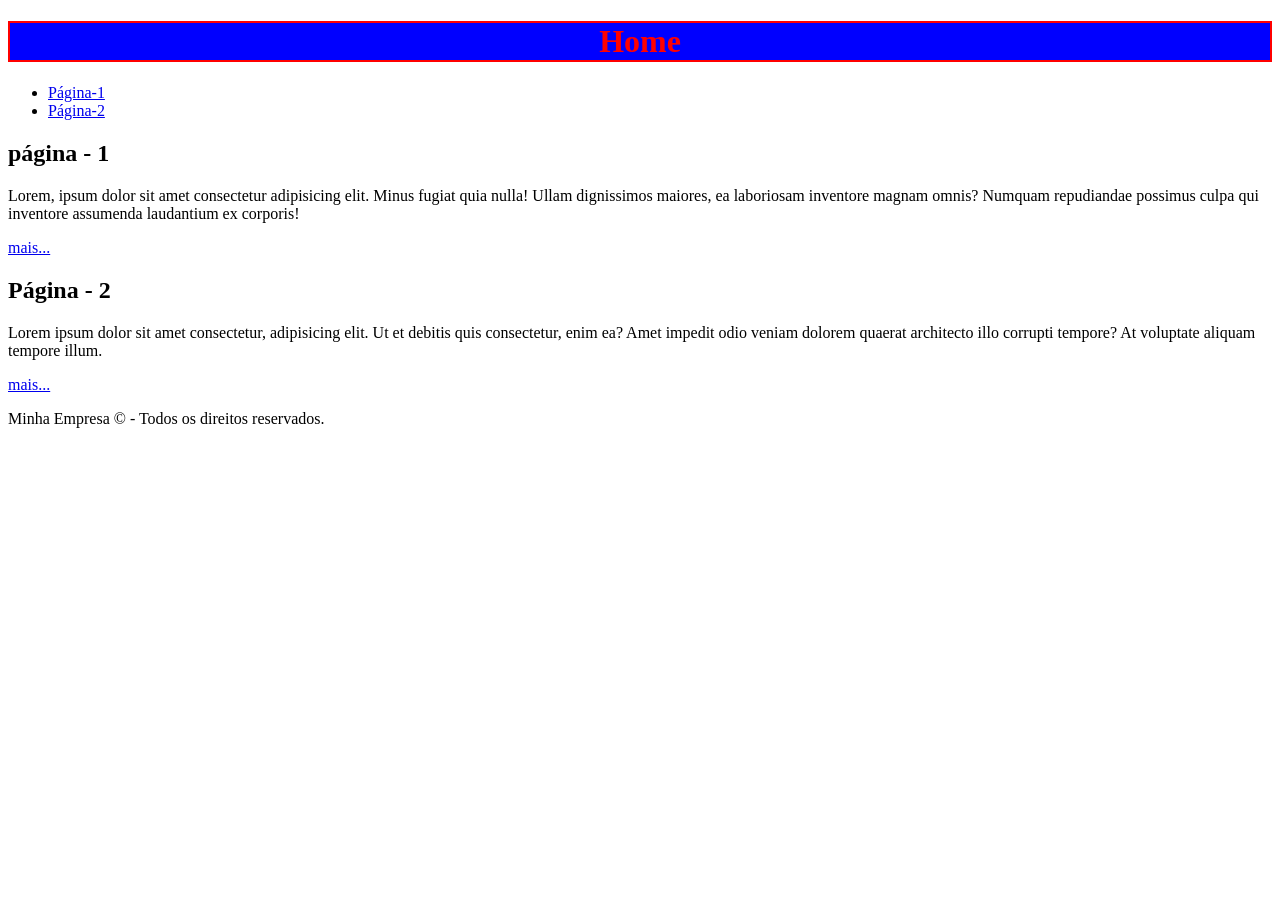
<file: index.html>
<!DOCTYPE html>
<html lang="pt-br">
	<head>
		<meta charset="UTF-8">
		<meta name="viewport" content="width=device-width, initial-scale=1.0">
		<title>Página Inicial</title>
		
		<style>
			h1{
				border:2px solid red;
				background-color: blue !important;
			}
		</style>

	</head>
	
	<body>
		<header>
			<h1 style="background-color: black; color: red; text-align: center;">Home</h1>
			<nav>
				<ul>
					<li><a href="./pagina1.html">Página-1</a></li>
					<li><a href="./pagina2.html">Página-2</a></li>
				</ul>
			</nav>
		</header>
		<main>
			<section>
				<h2>página - 1</h2>
				<p>Lorem, ipsum dolor sit amet consectetur adipisicing elit. Minus fugiat quia nulla! Ullam dignissimos maiores, ea laboriosam inventore magnam omnis? Numquam repudiandae possimus culpa qui inventore assumenda laudantium ex corporis!</p>
				<a href="./pagina1.html">mais...</a>
			</section>
			 <section>
    <h2>Página - 2</h2>
    <p>Lorem ipsum dolor sit amet consectetur, adipisicing elit. Ut et debitis quis consectetur, enim ea? Amet impedit odio veniam dolorem quaerat architecto illo corrupti tempore? At voluptate aliquam tempore illum.</p>
    <a href="./paginas/pagina2.html">mais...</a>
   </section>
		</main>
		<footer>
			<p>Minha Empresa &copy; - Todos os direitos reservados.</p>
		</footer>
	</body>
	
	</html>
</file>
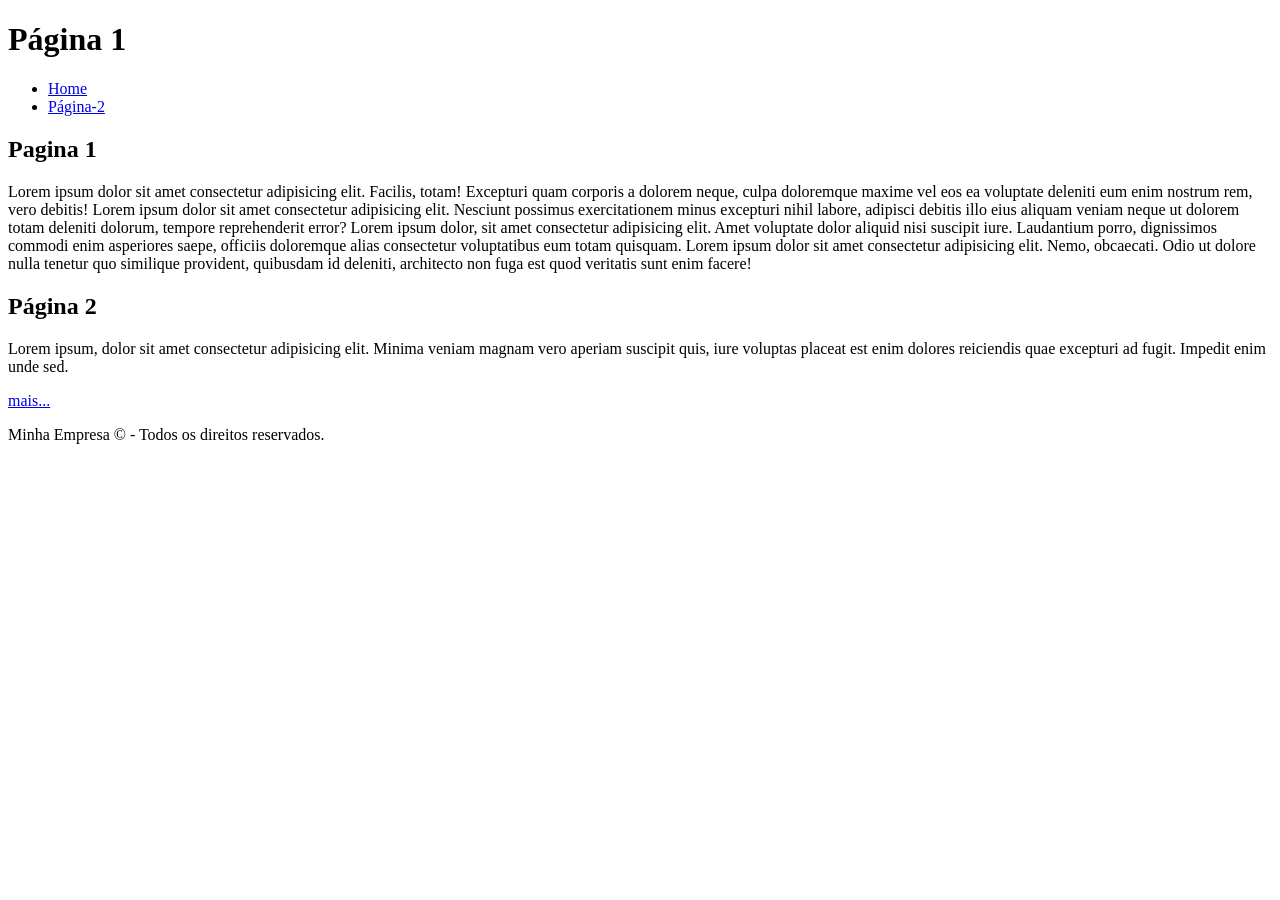
<file: pagina1.html>
<!DOCTYPE html>
<html lang="pt-br">

<head>
	<meta charset="UTF-8">
	<meta name="viewport" content="width=device-width, initial-scale=1.0">
	<title>Página 1</title>
</head>

<body>
	<header>
		<h1>Página 1</h1>
		<nav>
			<ul>
				<li><a href="./index.html">Home</a></li>
				<li><a href="./pagina2.html">Página-2</a></li>
			</ul>
		</nav>
	</header>
	<main>
		<section>
			<h2>Pagina 1</h2>
			<p>Lorem ipsum dolor sit amet consectetur adipisicing elit. Facilis, totam! Excepturi quam corporis a
				dolorem neque, culpa doloremque maxime vel eos ea voluptate deleniti eum enim nostrum rem, vero debitis!
				Lorem ipsum dolor sit amet consectetur adipisicing elit. Nesciunt possimus exercitationem minus
				excepturi nihil labore, adipisci debitis illo eius aliquam veniam neque ut dolorem totam deleniti
				dolorum, tempore reprehenderit error? Lorem ipsum dolor, sit amet consectetur adipisicing elit. Amet
				voluptate dolor aliquid nisi suscipit iure. Laudantium porro, dignissimos commodi enim asperiores saepe,
				officiis doloremque alias consectetur voluptatibus eum totam quisquam. Lorem ipsum dolor sit amet
				consectetur adipisicing elit. Nemo, obcaecati. Odio ut dolore nulla tenetur quo similique provident,
				quibusdam id deleniti, architecto non fuga est quod veritatis sunt enim facere!</p>
		</section>
		<section>
			<h2>Página 2</h2>
			<p>Lorem ipsum, dolor sit amet consectetur adipisicing elit. Minima veniam magnam vero aperiam suscipit
				quis, iure voluptas placeat est enim dolores reiciendis quae excepturi ad fugit. Impedit enim unde sed.
			</p>
			<a href="/pagina2.html">mais...</a>
		</section>
	</main>
	<footer>
		<p>Minha Empresa &copy; - Todos os direitos reservados.</p>
	</footer>
</body>

</html>
</file>
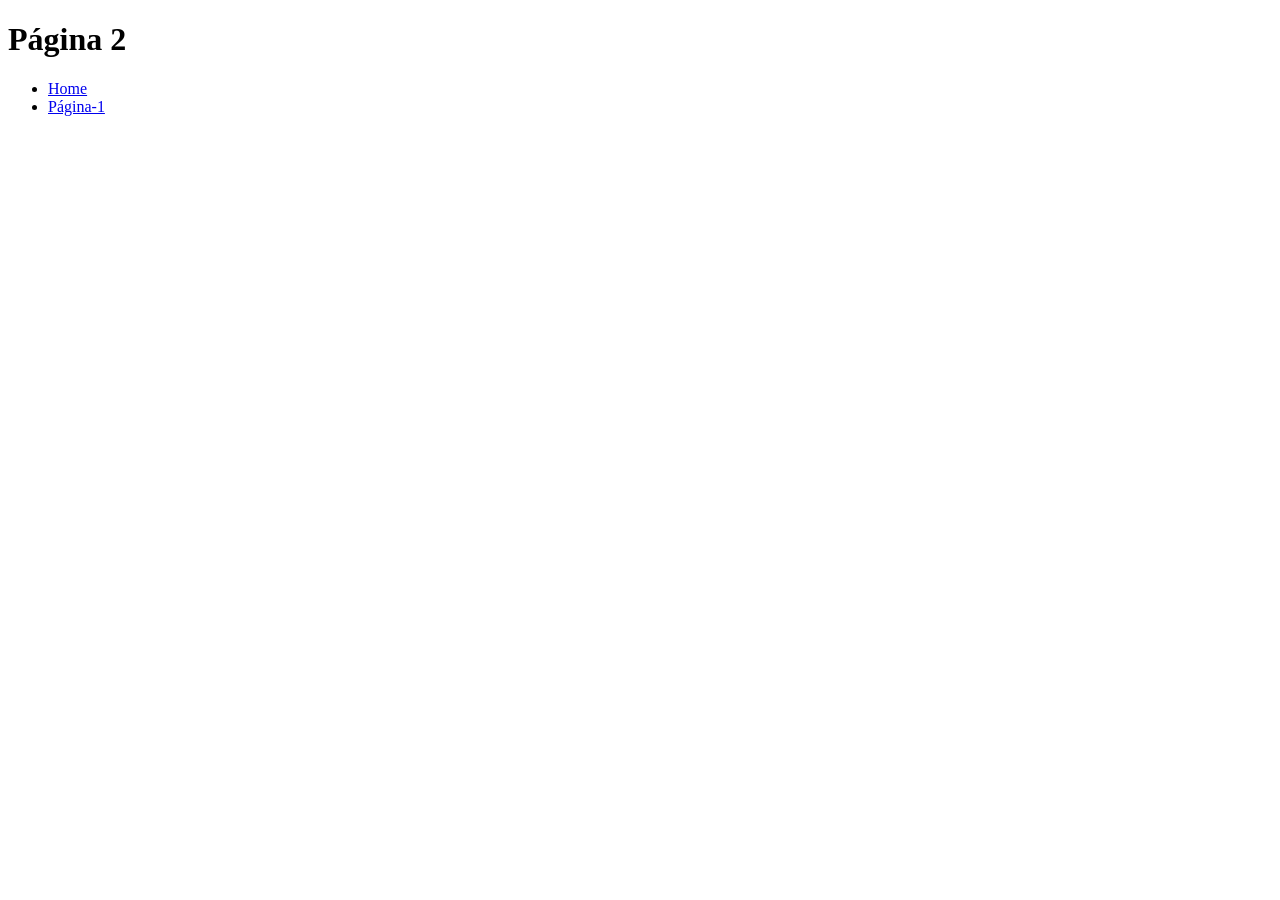
<file: pagina2.html>
<!DOCTYPE html>
<html lang="pt-br">
<head>
    <meta charset="UTF-8">
    <meta name="viewport" content="width=device-width, initial-scale=1.0">
    <title>Página 2</title>
</head>
<body>
    <header>
        <h1>Página 2</h1>
        <nav>
            <ul>
                 <li><a href="./index.html">Home</a></li>
                <li><a href="./pagina1.html">Página-1</a></li>
            </ul>
        </nav>
    </header>

</body>
</html>
</file>
